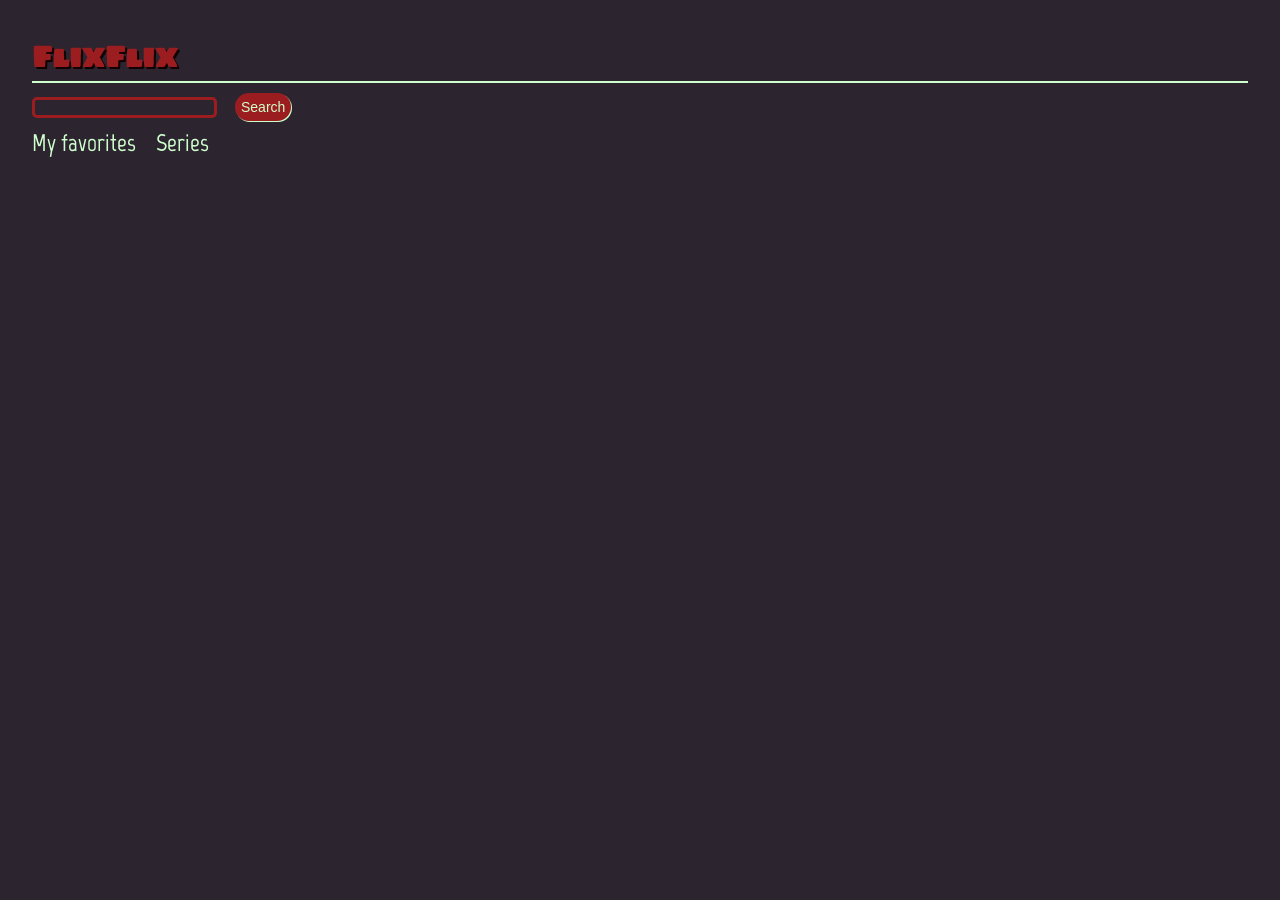
<file: docs/index.html>
<!DOCTYPE html>
<html lang="en">
  <head>
    <meta charset="UTF-8" />
    <meta name="viewport" content="width=device-width, initial-scale=1" />
    <title>Series Finder</title>
    <link
      href="https://fonts.googleapis.com/css2?family=Marvel:wght@400;700&family=Sigmar+One&display=swap"
      rel="stylesheet"
    />
    <link rel="stylesheet" href="./assets/css/index.css" />
    <link rel="icon" href="./assets/images/favicon.png" />
  </head>

  <body>
    <div class="page">
      <header class="header">
          <h1 class="header__title">FlixFlix</h1>
      </header>

      <main class="main">
        <form class="main__form js-form">
          <label for="search"
            ><input type="text" id="search" class="main__input js-filter"
          /></label>
          <button class="main__search--button js-search-button">Search</button>
        </form>

        <section class="main__container">
          <section class="main__container--favorites">
            <h2>My favorites</h2>
            <ul class="js-favorites"></ul>
          </section>
          <section class="main__container--shows">
            <h2>Series</h2>
            <ul class="js-shows"></ul>
          </section>
        </section>
      </main>

    </div>
    <script src="./assets/js/main.js"></script>
  </body>
</html>
</file>
<file: docs/assets/css/index.css>
*{box-sizing:border-box;margin:0;padding:0;list-style:none}body{background:#2c242f}.page{padding:2rem;font-family:"Marvel",sans-serif;color:#D0FFCE}.main__input{border-radius:5px;border:solid #9B1D20;background-color:#2c242f;color:#D0FFCE;padding-left:10px;margin-bottom:10px;outline:none}.main__input:hover,.main__input :focus{outline:1px dotted #D0FFCE;outline-offset:1px}.main__search--button{border-radius:15px;height:-webkit-fit-content;height:-moz-fit-content;height:fit-content;width:-webkit-fit-content;width:-moz-fit-content;width:fit-content;font-size:14px;align-content:center;border:solid #9B1D20;background-color:#9B1D20;color:#D0FFCE;box-shadow:#D0FFCE 1px 1px;padding:3px;text-transform:none;margin-left:15px;outline:none;transition:all ease-in-out 0.2s}.main__search--button:hover{background-color:#2c242f;color:#D0FFCE;box-shadow:black 0.5px 0.5px;transform:scale(0.9)}.main__container{display:flex;flex-wrap:wrap}.main__container--favorites{padding-right:20px}.fav-img{width:55px;height:75px;background:#9B1D20}.fav-card{background:#9B1D20;border:solid #D0FFCE;color:black;padding:5px;margin:5px;height:-webkit-fit-content;height:-moz-fit-content;height:fit-content;width:100px}.card{background:#2c242f;border:solid #D0FFCE;color:#D0FFCE;padding:5px;margin:5px}.clicked-card{background:#D0FFCE;border:solid #9B1D20;color:#2c242f;padding:5px;margin:5px}.header{border-bottom:solid 2px #D0FFCE;margin-bottom:10px}.header__title{font-family:"Sigmar One",cursive;color:#9B1D20;font-size:30px;text-shadow:2px 2px #110101}
</file>
